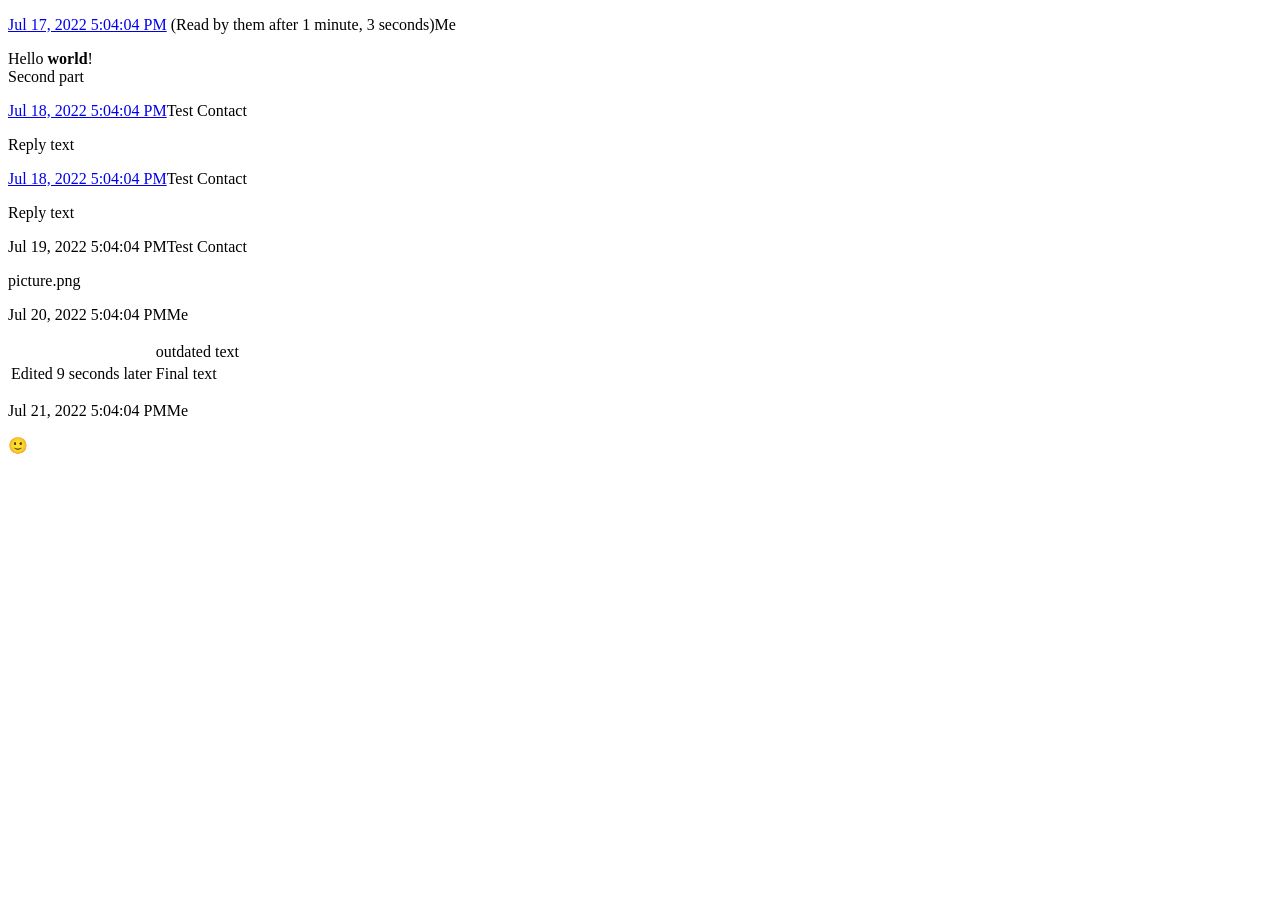
<file: tests/fixtures/conversation.html>
<!DOCTYPE html><html><body>
<div class="message">
  <div class="sent iMessage">
    <p><span class="timestamp"><a href="sms://open?message-guid=parent">Jul 17, 2022  5:04:04 PM</a> (Read by them after 1 minute, 3 seconds)</span><span class="sender">Me</span></p>
    <div class="message_part"><span class="bubble">Hello <b>world</b>!</span></div>
    <div class="message_part"><span class="bubble">Second part</span></div>
    <div class="replies"><div class="reply" id="reply"><div class="message"><div class="received">
      <p><span class="timestamp"><a href="sms://open?message-guid=reply">Jul 18, 2022 5:04:04 PM</a></span><span class="sender">Test Contact</span></p>
      <div class="message_part"><span class="bubble">Reply text</span></div>
    </div></div></div></div>
  </div>
</div>
<div class="message" id="r-reply"><div class="received">
  <p><span class="timestamp"><a href="sms://open?message-guid=reply">Jul 18, 2022 5:04:04 PM</a></span><span class="sender">Test Contact</span></p>
  <div class="message_part"><span class="bubble">Reply text</span></div>
</div></div>
<div class="message"><div class="received">
  <p><span class="timestamp">Jul 19, 2022 5:04:04 PM</span><span class="sender">Test Contact</span></p>
  <div class="message_part"><div class="attachment">picture.png</div></div>
</div></div>
<div class="message"><div class="sent iMessage">
  <p><span class="timestamp">Jul 20, 2022 5:04:04 PM</span><span class="sender">Me</span></p>
  <div class="message_part"><div class="edited"><table><tbody><tr><td></td><td>outdated text</td></tr></tbody><tfoot><tr><td><span class="timestamp">Edited 9 seconds later</span></td><td>Final text</td></tr></tfoot></table></div></div>
</div></div>
<div class="message"><div class="sent iMessage">
  <p><span class="timestamp">Jul 21, 2022 5:04:04 PM</span><span class="sender">Me</span></p>
  <div class="message_part"><span class="emoji">🙂</span></div>
</div></div>
</body></html>
</file>
